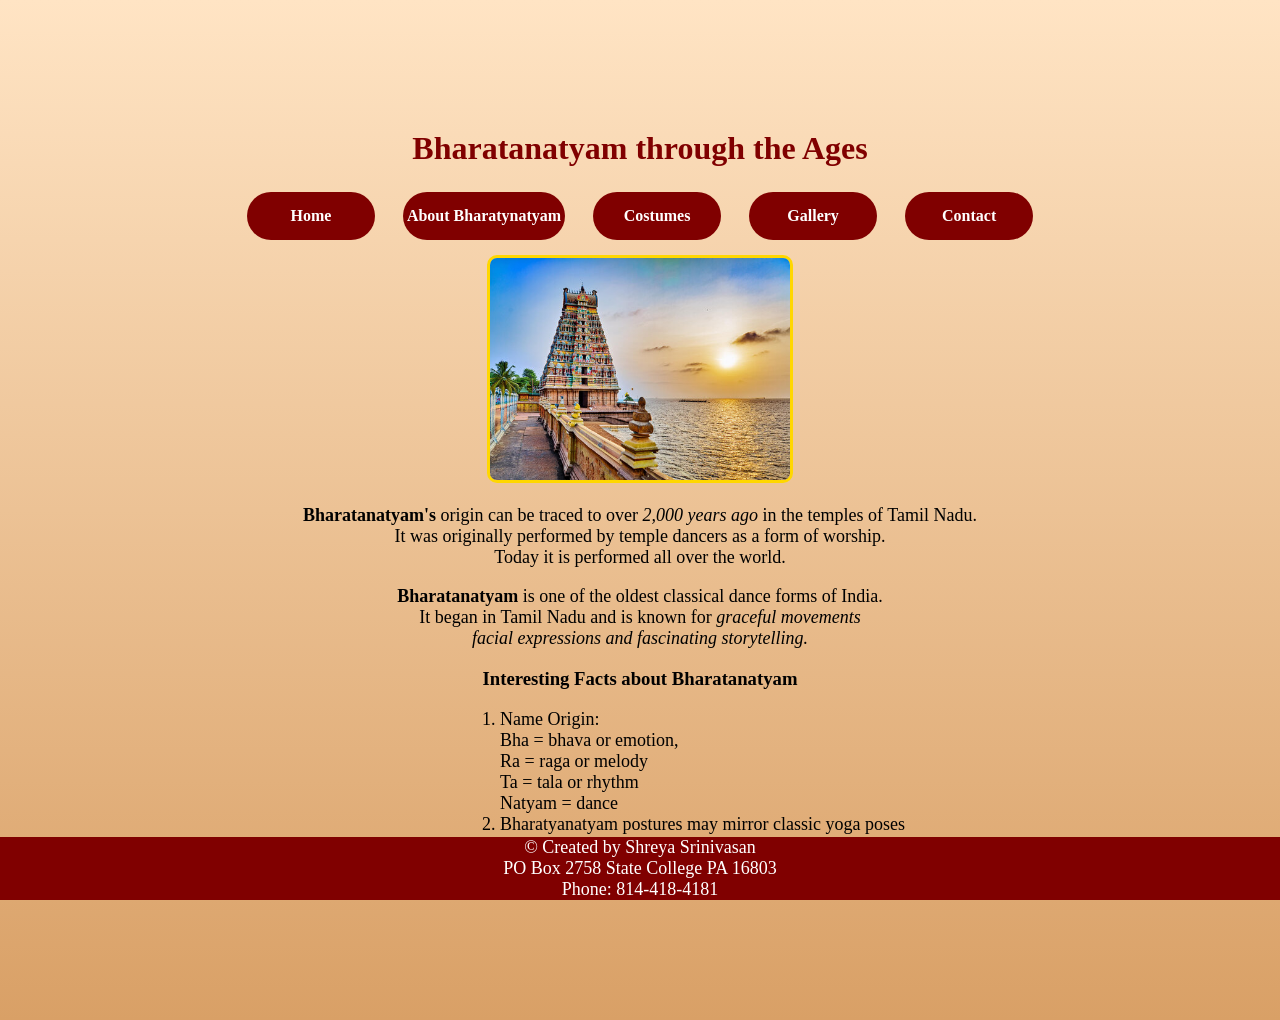
<file: About Bharatynatyam.html>
<!DOCTYPE html>
<html lang="en">
<head>
    <meta charset="UTF-8">
    <meta name="viewport" content="width=device-width, initial-scale=1.0">
    <link rel="stylesheet" href="style.css">
</head>
<body>
 <header> 
        <h1>Bharatanatyam through the Ages</h1>
       <nav>
        <a class="nav-button" href="index.html">Home</a> 

        <a class="nav-button" href="About Bharatynatyam.html">About Bharatynatyam</a>

        <a class="nav-button" href="Costumes.html">Costumes</a>

        <a class="nav-button" href="Gallery.html">Gallery</a>

        <a class="nav-button" href="Contact.html">Contact</a>
       </nav>
</header>
<main>
        <div class="history-section"> 
            <img src="temple.jpg" alt="Temple" width="300">
        <br>
        <p>
           <strong>Bharatanatyam's</strong> origin can be traced to over <em>2,000 years ago</em> in the temples of Tamil Nadu.<br>
           It was originally performed by temple dancers as a form of worship.<br>
           Today it is performed all over the world.
        </p>
        </div>
        <p>
            <strong>Bharatanatyam</strong> is one of the oldest classical dance forms of India.<br>
            It began in Tamil Nadu and is known for <em>graceful movements</em><br>
            <em> facial expressions and fascinating storytelling.</em> 
        </p>
        
            <h3>Interesting Facts about Bharatanatyam </h3>
        <ol>
            <li>Name Origin:<br> Bha = bhava or emotion,<br> Ra = raga or melody<br> Ta = tala or rhythm <br> Natyam = dance </li>
            <li>Bharatyanatyam postures may mirror classic yoga poses</li>
            <li>Uses hand gestures called mudras.<br> There are 28 single handed mudras and <br> 24 double handed mudras</li>
        </ol>
</main>
    <br>
<footer>
        <p> © Created by Shreya Srinivasan</p>
        <p>PO Box 2758 State College PA 16803</p>
        <p>Phone: 814-418-4181</p>
</footer>
</body>
</html>
</file>
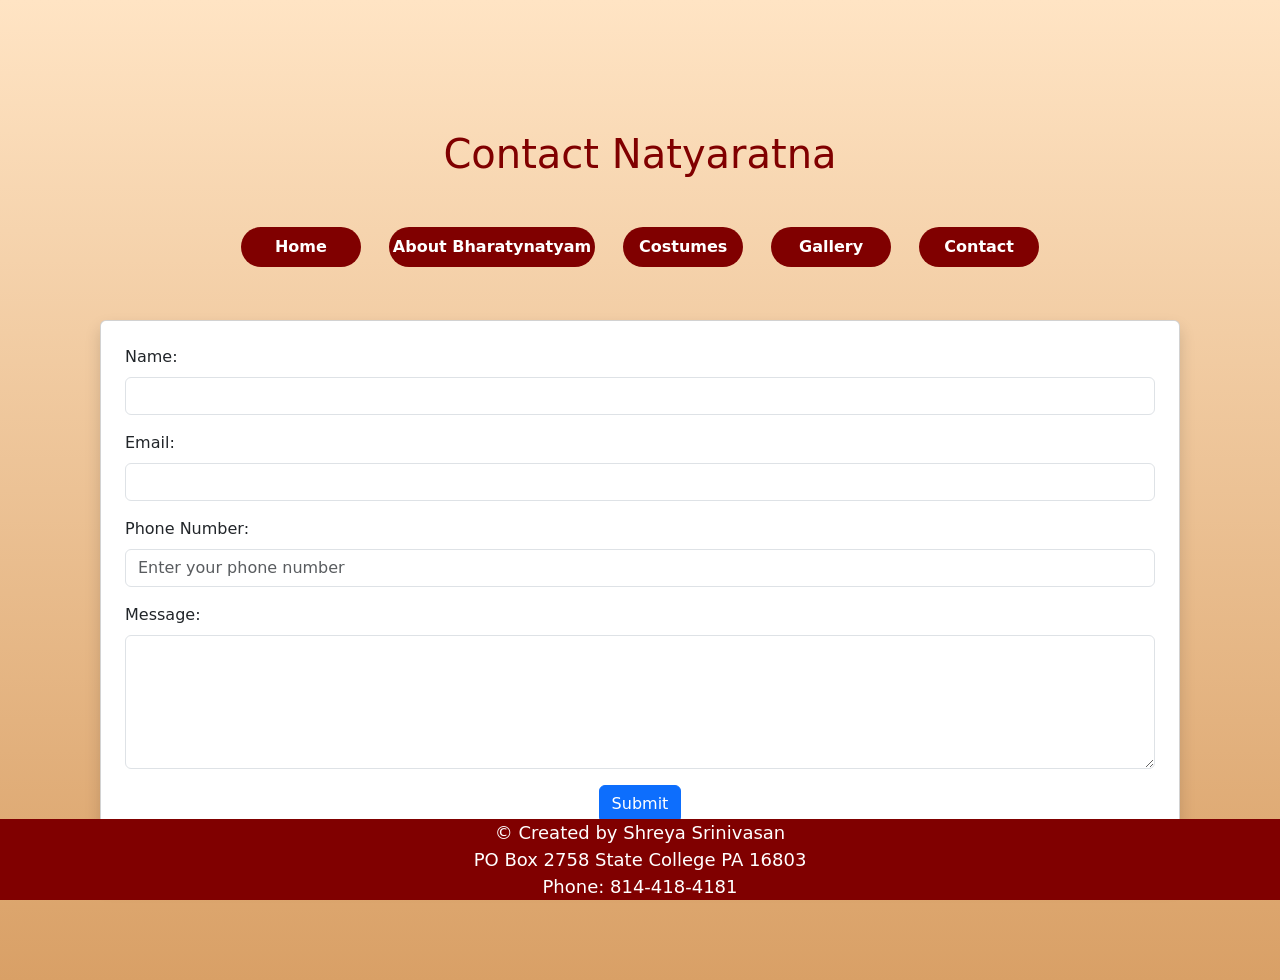
<file: Contact.html>
<!DOCTYPE html>
<html lang="en">
<head>
    <meta charset="UTF-8">
    <meta name="viewport" content="width=device-width, initial-scale=1.0">
    <link rel="stylesheet" href="style.css">
     <link href="https://cdn.jsdelivr.net/npm/bootstrap@5.3.8/dist/css/bootstrap.min.css" rel="stylesheet">
</head>
<body>
<header> 
        <h1>Contact Natyaratna</h1>
        <br>
       <nav>
        <a class="nav-button" href="index.html">Home</a> 

        <a class="nav-button" href="About Bharatynatyam.html">About Bharatynatyam</a>

        <a class="nav-button" href="Costumes.html">Costumes</a>

        <a class="nav-button" href="Gallery.html">Gallery</a>

        <a class="nav-button" href="Contact.html">Contact</a>
       </nav>
</header>
<main>
   <form id="Contact-Form" class="container card shadow p-4 mt-5">
    <div class="mb-3">
        <label for="name" class="form-label">Name:</label>
        <input type="text" id="name" class="form-control" required>
    </div>
    <div class="mb-3">
        <label for="email" class="form-label">Email:</label>
        <input type="email" id="email" class="form-control" required>
    </div>
    <div class="mb-3">
        <label for="phone" class="form-label">Phone Number:</label>
        <input type="tel" id="phone" class="form-control" placeholder="Enter your phone number" required>
    </div>
    <div class="mb-3">
        <label for="message" class="form-label">Message:</label>
        <textarea id="message" class="form-control" rows="5" required></textarea>
    </div>
    <div class="text-center">
        <button type="submit" button class="btn btn-primary">Submit</button>
    </div>
    <p id="confirmation" class="text-success text-center mt-3"></p>

</form>
</main>
<script>
    document.getElementById("Contact-Form").addEventListener("submit",function(event){
        event.preventDefault();
    document.getElementById("confirmation").innerHTML= "Thank you for contacting Natyaratna! Your message has been received. We will get back to you soon.";
    });
</script>
<script src="https://cdn.jsdelivr.net/npm/bootstrap@5.3.8/dist/js/bootstrap.bundle.min.js"></script>
<footer>
        <p> © Created by Shreya Srinivasan</p>
        <p>PO Box 2758 State College PA 16803</p>
        <p>Phone: 814-418-4181</p>
</footer>
</body>
</html>
</file>
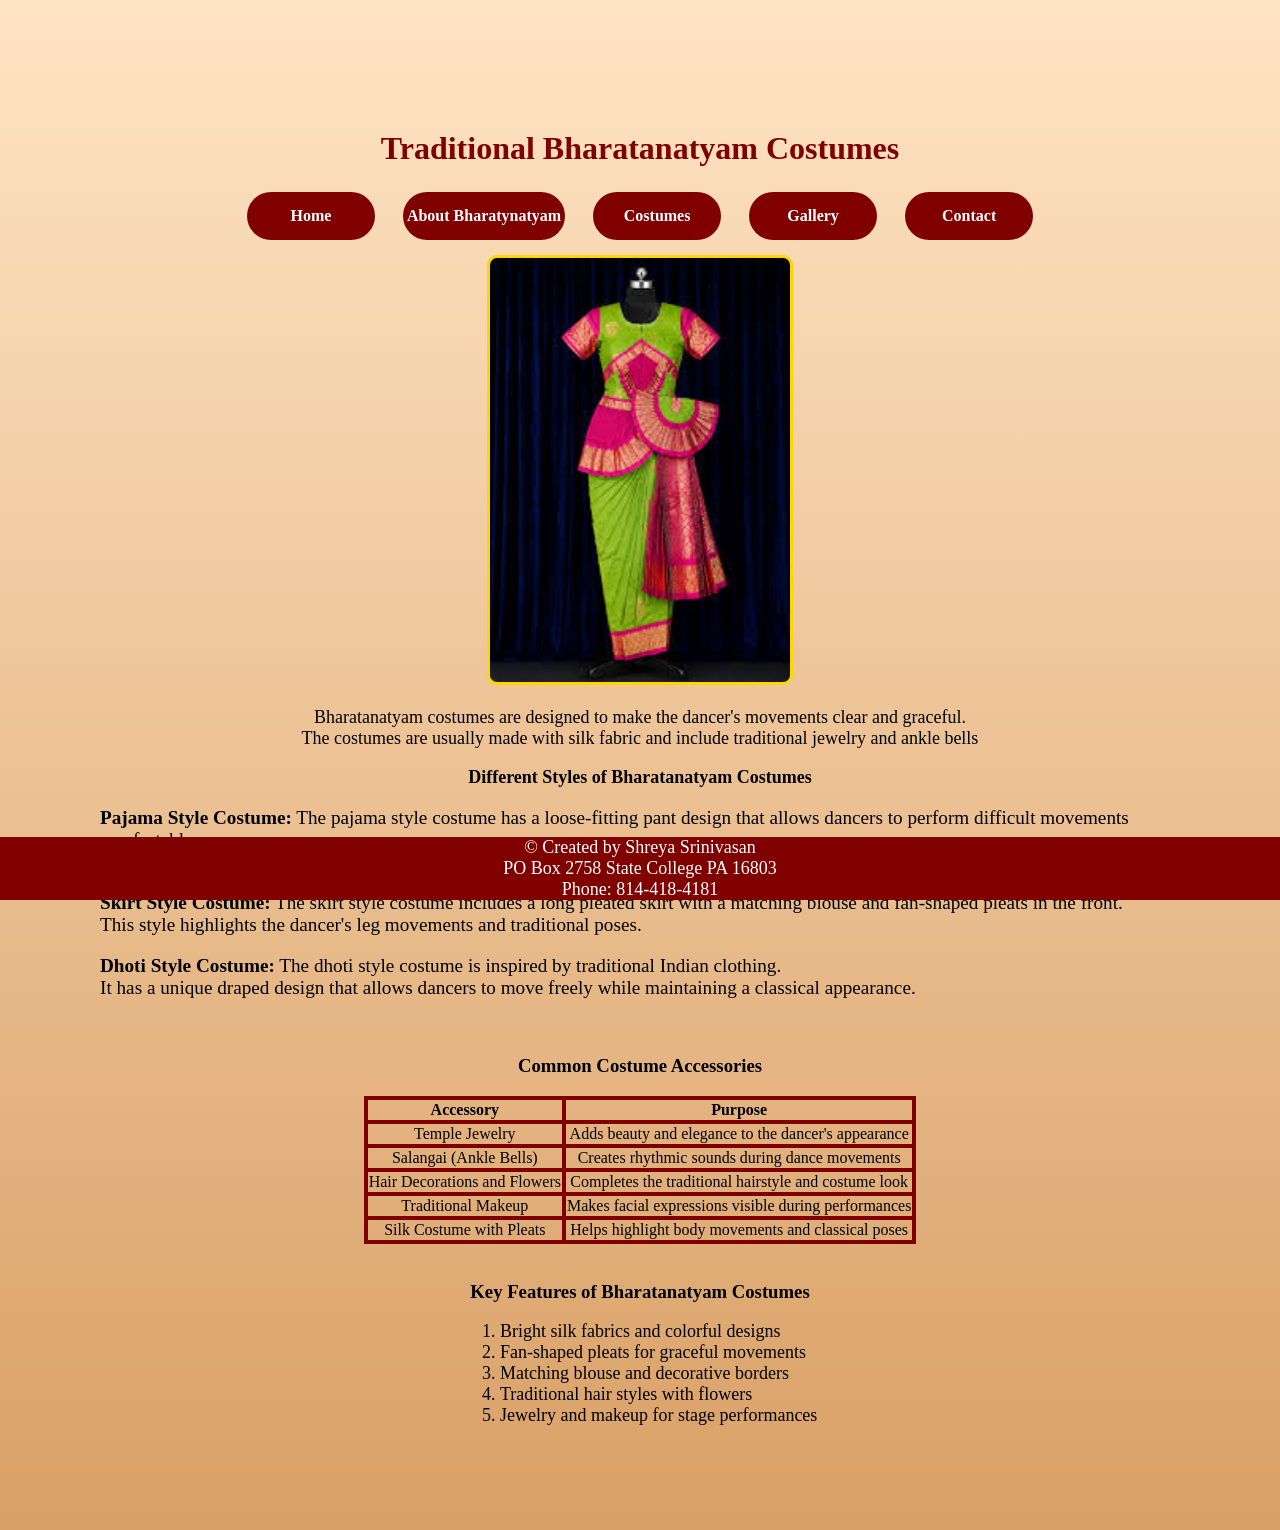
<file: Costumes.html>
<!DOCTYPE html>
<html lang="en">
<head>
    <meta charset="UTF-8">
    <meta name="viewport" content="width=device-width, initial-scale=1.0">
    <link rel="stylesheet" href="style.css">
</head>
<body>
<header> 
        <h1>Traditional Bharatanatyam Costumes</h1>
        <nav>
        <a class="nav-button" href="index.html">Home</a> 

        <a class="nav-button" href="About Bharatynatyam.html">About Bharatynatyam</a>

        <a class="nav-button" href="Costumes.html">Costumes</a>

        <a class="nav-button" href="Gallery.html">Gallery</a>

        <a class="nav-button" href="Contact.html">Contact</a>
       </nav>
</header>
<main>
        <div class="costume-section">
              <img src="traditional bharatanatyam costume.jpeg" alt="Bharatanatyam Costume" width="300">
        <p>
           Bharatanatyam costumes are designed to make the dancer's movements clear and graceful.<br>
           The costumes are usually made with silk fabric and include traditional jewelry and ankle bells
        </p>
        </div>
      
        <h2>Different Styles of Bharatanatyam Costumes</h2>
        <div class="costume-type">
        <p>
            <strong>Pajama Style Costume:</strong>
            The pajama style costume has a loose-fitting pant design that allows dancers to perform difficult movements comfortably.<br>
            It is commonly used for stage performances because it provides flexibility and elegance.
        </p>
        </div>
        <div class="costume-type">
        <p>
        <strong>Skirt Style Costume:</strong>
        The skirt style costume includes a long pleated skirt with a matching blouse
        and fan-shaped pleats in the front. <br>
        This style highlights the dancer's leg movements and traditional poses.
       </p>
        </div>
        <div class="costume-type">
        <p>
            <strong>Dhoti Style Costume:</strong>
        The dhoti style costume is inspired by traditional Indian clothing.<br>
        It has a unique draped design that allows dancers to move freely while maintaining a classical appearance.
       </p>
        </div>
       <br>
       <div class="costume-accessories">
        <h3>Common Costume Accessories</h3>
       <table>
        <tr>
            <th>Accessory</th>
            <th>Purpose</th>
        </tr>
        <tr>
            <td>Temple Jewelry</td>
            <td>Adds beauty and elegance to the dancer's appearance </td>
        </tr>
        <tr>
            <td>Salangai (Ankle Bells)</td>
            <td>Creates rhythmic sounds during dance movements</td>
        </tr>
        <tr>
            <td>Hair Decorations and Flowers</td>
            <td>Completes the traditional hairstyle and costume look</td>
        </tr>
        <tr>
            <td>Traditional Makeup</td>
            <td>Makes facial expressions visible during performances</td>
        </tr>
        <tr>
            <td>Silk Costume with Pleats</td>
            <td>Helps highlight body movements and classical poses</td>
        </tr>
       </table>
       </div>
       <br>
       <h3>Key Features of Bharatanatyam Costumes</h3>
    <ol>
        <li>Bright silk fabrics and colorful designs</li>
        <li>Fan-shaped pleats for graceful movements</li>
        <li>Matching blouse and decorative borders</li>
        <li>Traditional hair styles with flowers</li>
        <li>Jewelry and makeup for stage performances</li>
    </ol>
</main>
<footer>
        <p> © Created by Shreya Srinivasan</p>
        <p>PO Box 2758 State College PA 16803</p>
        <p>Phone: 814-418-4181</p>
</footer>
</body>
</html>
</file>
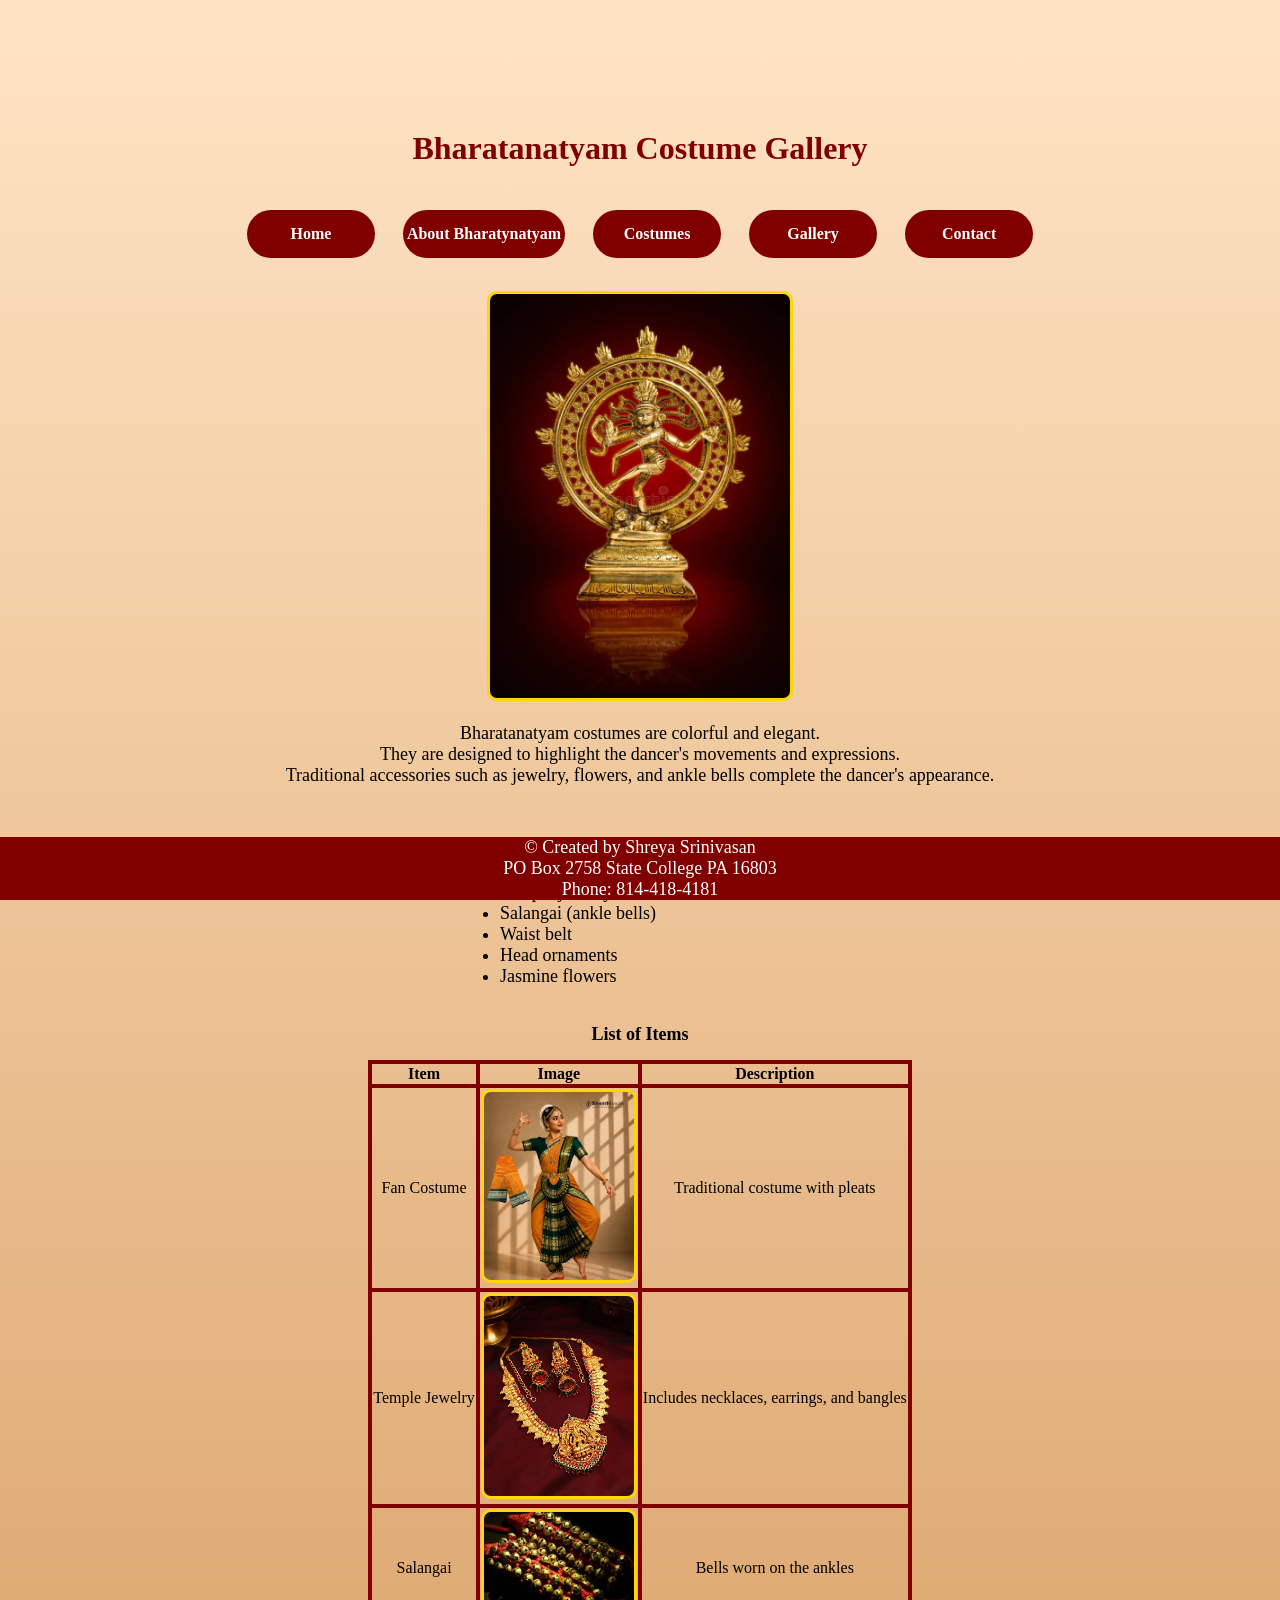
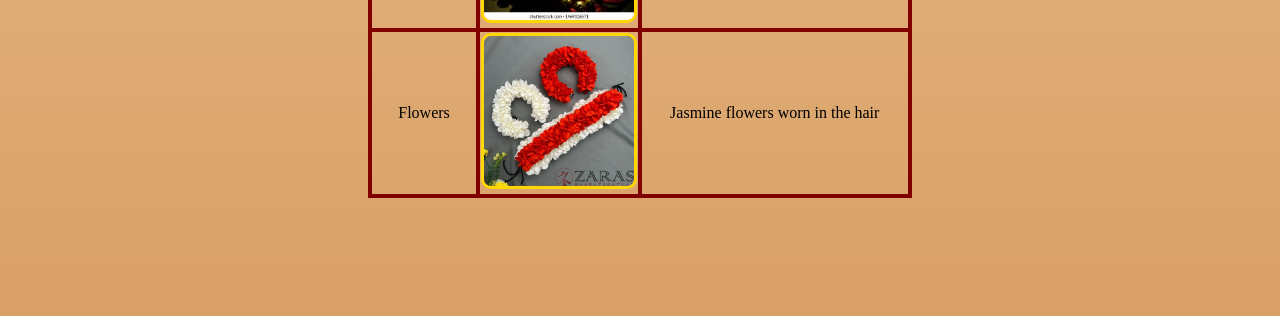
<file: Gallery.html>
<!DOCTYPE html>
<html lang="en">
<head>
    <meta charset="UTF-8">
    <meta name="viewport" content="width=device-width, initial-scale=1.0">
    <link rel="stylesheet" href="style.css">
</head>
<body>
    <header>
        <h1>Bharatanatyam Costume Gallery</h1>
        <br>
        <nav>
        <a class="nav-button" href="index.html">Home</a> 

        <a class="nav-button" href="About Bharatynatyam.html">About Bharatynatyam</a>

        <a class="nav-button" href="Costumes.html">Costumes</a>

        <a class="nav-button" href="Gallery.html">Gallery</a>

        <a class="nav-button" href="Contact.html">Contact</a>
       </nav>
    <br>
    </header>
    <main>
        <div class="gallery-section">

            <img src="gallery wallpaper.jpg" alt="Nataraja pose" width="300">
            <br>
            <p>Bharatanatyam costumes are colorful and elegant.<br>
            They are designed to highlight the dancer's movements and expressions.<br>
            Traditional accessories such as jewelry, flowers, and ankle bells complete the dancer's appearance.
            </p>
        </div>
        <br>
        <h3>Essential Dance Accessories</h3>
        <ul>
            <li>Temple jewelry</li>
            <li>Salangai (ankle bells)</li>
            <li>Waist belt</li>
            <li>Head ornaments</li>
            <li>Jasmine flowers</li>
        </ul>
        <br>
        <h2>List of Items</h2>
        <table>
            <tr>
                <th>Item</th>
                <th>Image</th>
                <th>Description</th>
            </tr>
            <tr>
                <td> Fan Costume </td>
                <td>
                    <img src="fan.jpeg" alt="Fan costume" width="150">
                </td>
                <td>Traditional costume with pleats</td>
            </tr>
            <tr>
                <td>Temple Jewelry</td>
                <td>
                    <img src="temple jewlery.jpg" alt="Temple jewelry" width="150">
                </td>
                <td>Includes necklaces, earrings, and bangles</td>
            </tr>
            <tr>
                <td>Salangai</td>
                <td>
                    <img src="salangai.jpeg" alt="Ankle bells" width="150">
                </td>
                <td>Bells worn on the ankles</td>
            </tr>
            <tr>
                <td>Flowers</td>
                <td>
                    <img src="flowers.jpg" alt="Flowers" width="150">
                </td>
                <td>Jasmine flowers worn in the hair</td>
            </tr>
        </table>
    </main>
    <br>
    <footer>
        <p> © Created by Shreya Srinivasan</p>
        <p>PO Box 2758 State College PA 16803</p>
        <p>Phone: 814-418-4181</p>
    </footer>
</body>
</html>
</file>
<file: style.css>
body{
    background:linear-gradient(to bottom, bisque, #d9a066);
    font-family: Times New Roman;
    text-align: center; 
    margin:0px;
    padding:100px;
}
header{
    color:maroon;
    margin-top: 30px;
}
img{
    border-radius: 10px;
    border: 3px solid gold ;
}
nav{
    display:flex;
    gap: 18px;
    justify-content: center;
    margin:30px,0;
    margin-bottom: 10px;
    flex-wrap: wrap;
}
.nav-button{
    background-color: maroon;
    color: white;
    text-decoration: none;
    padding: 4px 4px;
    margin: 5px;
    border-radius: 50px;
    font-size: 16px;
    font-weight: bold;
    display: inline-flex;
    align-items: center;
    justify-content: center;
    transition: 0.3s;
    min-width: 120px;
    height: 40px;
}
.nav-button:hover{
    background-color: gold;
    color:white;
    transform:scale(1.1);
}
#intro{
    padding:10px;
    border-radius:10px;
    margin:10px auto;
    width:10%;
}
.costume-type p{
    text-align: left;
    font-size: larger;
}
p{
    font-size: large;
}
header h1{
    margin-bottom:20px;
}
h1{
    text-align: center;
}
h2{
    font-size:large;
}
.left-para{
    text-align:left;
}
.gallery{
    display:grid;
    grid-template-columns:repeat(2,1.0fr);
    gap:10px;
}
.gallery img{
    width:auto;
    border-radius: 10px;
    filter:brightness(80%);
    transition: all 0.2s ease;
}
.gallery img:hover{
    filter:brightness(90%);
    transform:rotate(2deg) scale(1.05)
}
table{
    margin:auto;
    border-collapse: collapse;
    justify-content: center;
}
table, th, td{
    border: 4px solid maroon;
}
#contact-form{
    position: relative;
    width:40%;
    margin:20px,auto;
    padding: 20px;
    border-radius: 10px;
}
.form-control{
    border:1px solid maroon;
}
.btn-primary{
    background-color: maroon;
    transition:all 0.2s;
}
ol {
    padding-left: 400px;
    margin-bottom:4px;
    font-size:large;
}
ul{
    padding-left: 400px;
    margin-bottom:4px;
    font-size:large;
}
li{
    text-align: left;
    gap:2px;
}

@media screen and (max-width:900px){
    .gallery{
        grid-template-columns:repeat(2,1.0fr);
    }
    #contact-form{
        width: 60%;
    }
}
@media screen and (max-width:600px){
    body{
        padding:10px;
    }
    nav{
        flex-direction:column;
        align-items:center;
    }
    .gallery{
        grid-template-columns:1.0fr;
    }
    #contact-form{
        width:90%;
    }
}
footer{ 
    position: fixed; 
    bottom: 0; 
    left: 0; 
    width: 100%; 
    text-align: center; 
    background-color: maroon; 
    color: white; 
    padding-top:-50px; 
    padding-bottom:-100px; }
footer p {
    margin: 0;
}
</file>
